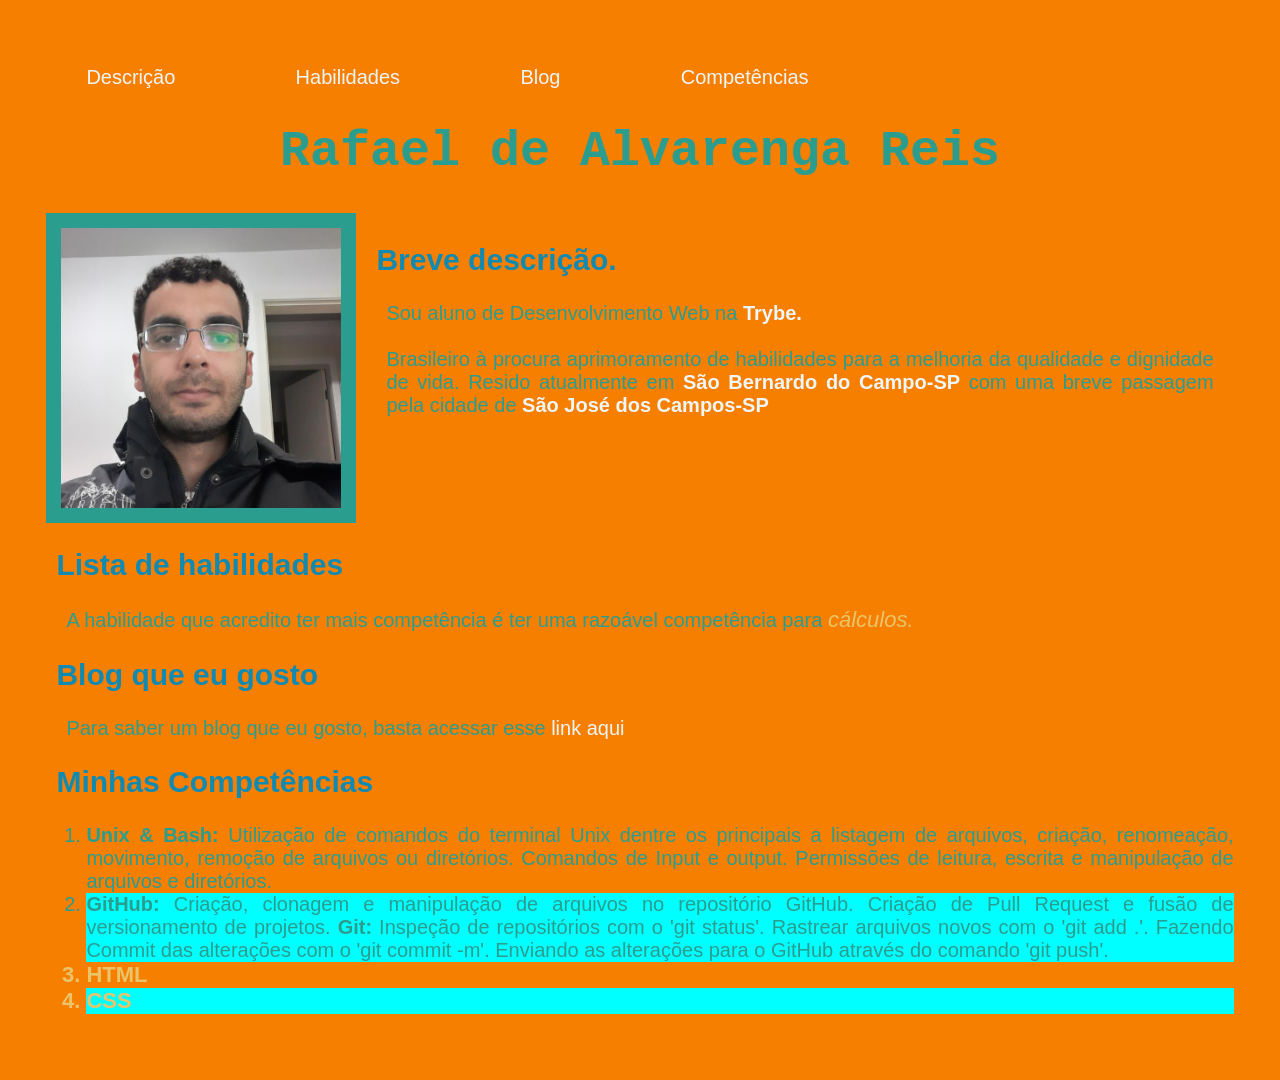
<file: index.html>
<!DOCTYPE html>
<html lang="pt-br">
<head>
    <meta charset="UTF-8">
    <title>Portfólio</title>
    <link rel="stylesheet" href="./style.css" />

</head>
<body>
    <nav class="summary">
           <ul>
            <li><a  href="#descricao">Descrição</a></li>
            <li><a  href="#habilidades">Habilidades</a></li>
            <li><a  href="#blog">Blog</a></li>
            <li><a  href="#competencias">Competências</a></li>

        </ul>
    </nav>
    
    <header class="block">
        <div class="name">
        <h1>Rafael de Alvarenga Reis</h1>
        <img id="foto-do-rafael" src="Rafael2.jpeg" alt="Foto de Rafael">
        </div>
        <div class="description">
        <h2>Breve descrição.</h2>
        <p id="descricao">Sou aluno de Desenvolvimento Web na <a href="" class = 'trybe' target="blank"><strong>Trybe.</strong></a> <br> <br> Brasileiro à procura aprimoramento de habilidades para a melhoria da qualidade e dignidade de vida. Resido atualmente em <a href="" class ='sbc' target="blank"><strong>São Bernardo do Campo-SP</strong></a> com uma breve passagem pela cidade de <a href="" class ='sjc' target="blank"><strong>São José dos Campos-SP</strong></a></p>
        </div>
    </header>
    <article>

        <section class="abilities">
            <h2>Lista de habilidades</h2>
            <p id="habilidades">A habilidade que acredito ter mais competência é ter uma razoável competência para <i>cálculos.</i></p>
            </section>
            <section class="like-blog">  
            <h2>Blog que eu gosto</h2>
            <p id="blog">Para saber um blog que eu gosto, basta acessar esse <a href="https://www.espn.com.br/" target="blank">link aqui</a> </p>

        </section>

        <section class="Skills">
            <h2>Minhas Competências</h2>
            <ol id="competencias">
                <li id="unixLi">Unix</li>    
                <li id="gitLi">Git & GitHub</li>
                <li id="htmlLi" class="skillsboldlink">HTML</li>
                <li id="cssLi" class="skillsboldlink">CSS</li>

            </ol>
        </section>

    </article>

    
    
    <script src="skills.js"></script>
    <script src="link.js"></script>
</body>
</html>
</file>
<file: style.css>
body {
background-color: #f77f00;
color: #2a9d8f;
font-family: Verdana, Geneva, Tahoma, sans-serif;
font-size: 20px;
padding: 3%;

}


h1 {
    font-family: 'Courier New', Courier, monospace;
    font-size: 2.5em;
}

h2{
    color: #118ab2;
    padding-left: 10px;
}

p{
    padding-left: 20px;
    padding-right: 20px;
    text-align: justify;
}

p i{
    font-size: 1.1em;
    color: #e9c46a;
}

a {
    color: #edf6f9;
    text-decoration: none;
}

a:hover{
    color: #118ab2;
     
}

img{
    border: 5px solid #2a9d8f;
    float: left;
    height: 280px;
    padding: 10px;
    background-color: #2a9d8f;
}

img:hover{
    border: 5px solid white;
}

.skillsboldlink {
    font-weight: bold;
    color: #e9c46a;
    font-size: 1.1em;
}

.skillsboldlink:hover {
    color: white;
}

.summary li{
    display: inline-block;
    vertical-align: top;
    text-align: center;
    padding-right: 10%;
}

.description{
    height: 300px;
    padding-left: 320px;
    padding-top: 5px;
    padding-bottom: 5px;
}

.name{
    text-align: center;
}

ol li:nth-child(even){
    background-color: #00ffff;
}

#competencias {
    text-align: justify;
}
</file>
